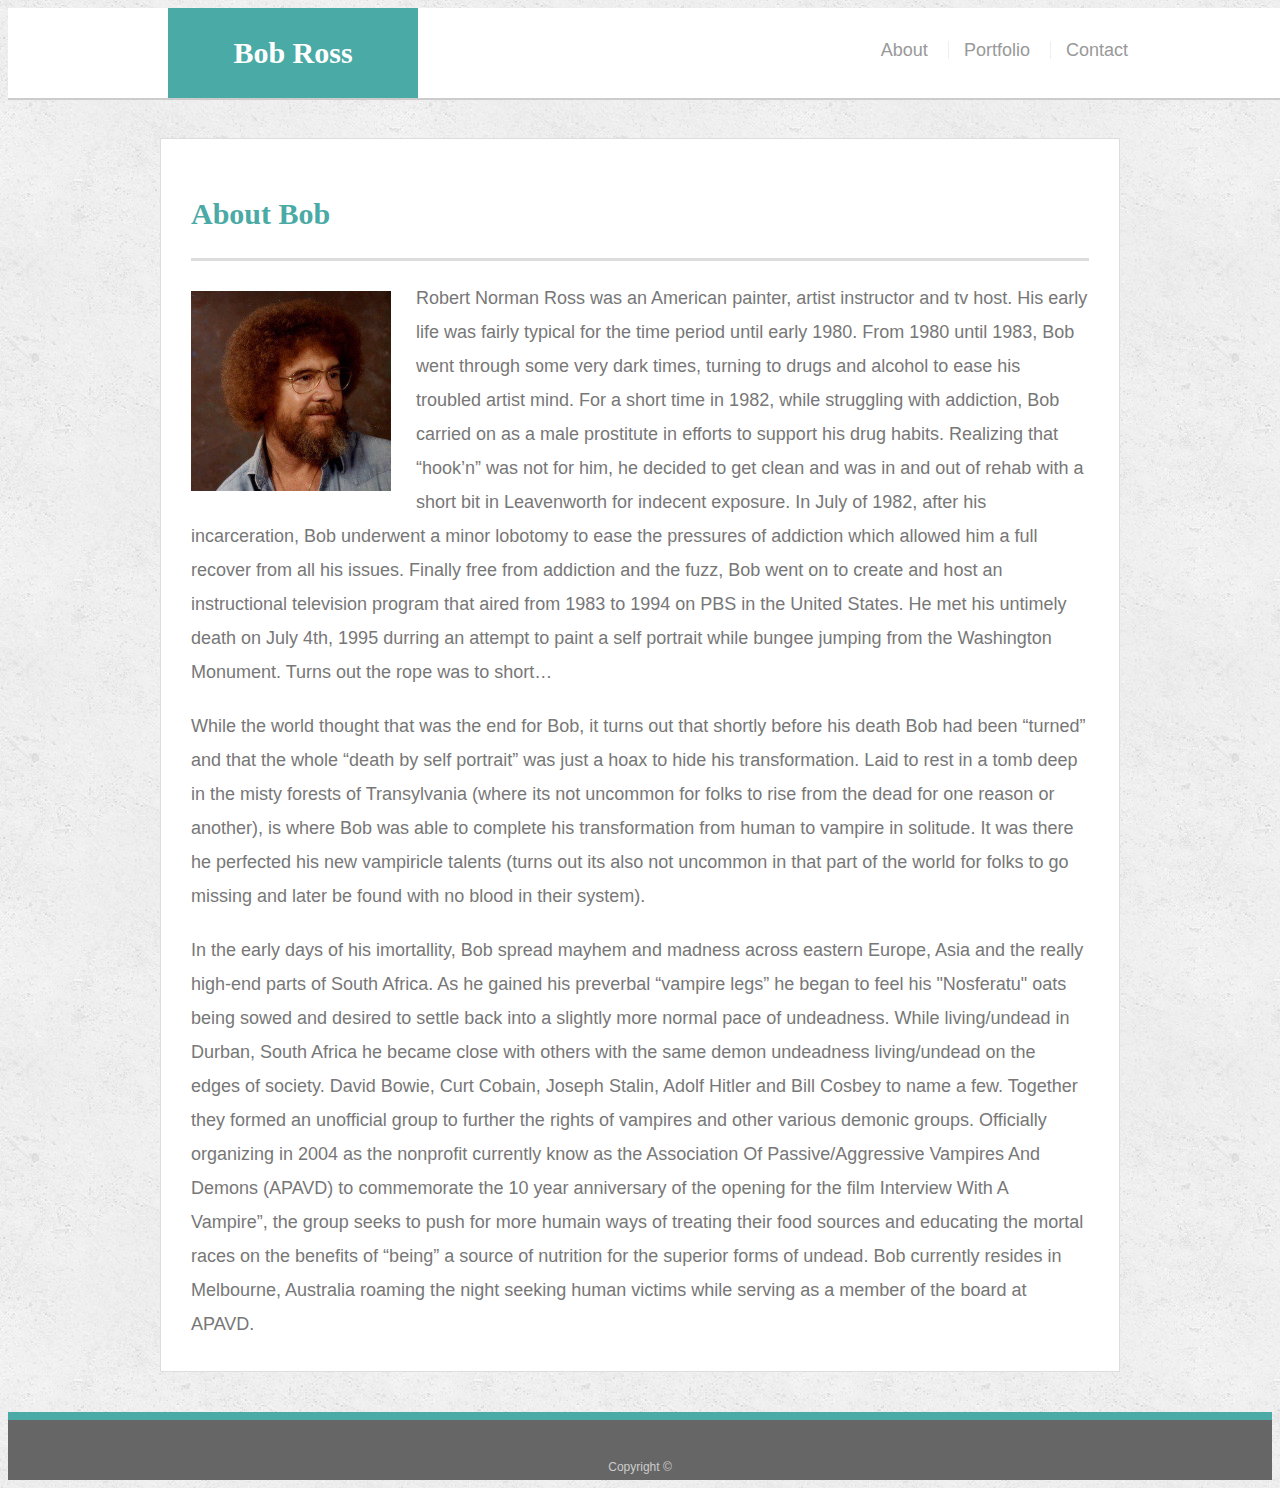
<file: index.html>
<!doctype html>
<html lang="en-us">

<head>
  <meta charset="UTF-8">
  <meta name="viewport" content="width=device-width, initial-scale=1.0">
  <title>About | Bob</title>
  
  <link rel="stylesheet" type="text/css" href="assets/css/style.css">
</head>

<body>

  <header id="masthead">
    <div class="container">
      <a href="index.html" id="logo">Bob Ross</a>
      <nav>
        <a href="index.html">About</a>
        <a href="portfolio.html">Portfolio</a>
        <a href="contact.html">Contact</a>
      </nav>
    </div>
  </header>

  <div id="main-container" class="container">
    <section class="main-section">
      <h1>About Bob</h1>

      <img src="assets/images/bobRossPortrait.jpg" class="auth-image" alt="Your Name">

      <p>Robert Norman Ross was an American painter, artist instructor and tv host. His early life was fairly typical for the time period until early 1980. From 1980 until 1983, Bob went through some very dark times, turning to drugs and alcohol to ease his troubled artist mind. For a short time in 1982, while struggling with addiction, Bob carried on as a male prostitute in efforts to support his drug habits. Realizing that “hook’n” was not for him, he decided to get clean and was in and out of rehab with a short bit in Leavenworth for indecent exposure. In July of 1982, after his incarceration, Bob underwent a minor lobotomy to ease the pressures of addiction which allowed him a full recover from all his issues. Finally free from addiction and the fuzz, Bob went on to create and host an instructional television program that aired from 1983 to 1994 on PBS in the United States. He met his untimely death on July 4th, 1995 durring an attempt to paint a self portrait while bungee jumping from the Washington Monument. Turns out the rope was to short…</p>

      <p>While the world thought that was the end for Bob, it turns out that shortly before his death Bob had been “turned” and that the whole “death by self portrait” was just a hoax to hide his transformation. Laid to rest in a tomb deep in the misty forests of Transylvania (where its not uncommon for folks to rise from the dead for one reason or another), is where Bob was able to complete his transformation from human to vampire in solitude. It was there he perfected his new vampiricle talents (turns out its also not uncommon in that part of the world for folks to go missing and later be found with no blood in their system).</p>

      <p>In the early days of his imortallity, Bob spread mayhem and madness across eastern Europe, Asia and the really high-end parts of South Africa. As he gained his preverbal “vampire legs” he began to feel his "Nosferatu" oats being sowed and desired to settle back into a slightly more normal pace of undeadness. While living/undead in Durban, South Africa he became close with others with the same demon undeadness living/undead on the edges of society. David Bowie, Curt Cobain, Joseph Stalin, Adolf Hitler and Bill Cosbey to name a few. Together they formed an unofficial group to further the rights of vampires and other various demonic groups. Officially organizing in 2004 as the nonprofit currently know as the Association Of Passive/Aggressive Vampires And Demons (APAVD) to commemorate the 10 year anniversary of the opening for the film Interview With A Vampire”, the group seeks to push for more humain ways of treating their food sources and educating the mortal races on the benefits of “being” a source of nutrition for the superior forms of undead. Bob currently resides in Melbourne, Australia roaming the night seeking human victims while serving as a member of the board at APAVD.</p>

    </section>

  </div>

  <footer>
    <div class="container">
      Copyright &copy; 
    </div>
  </footer>
</body>

</html>
</file>
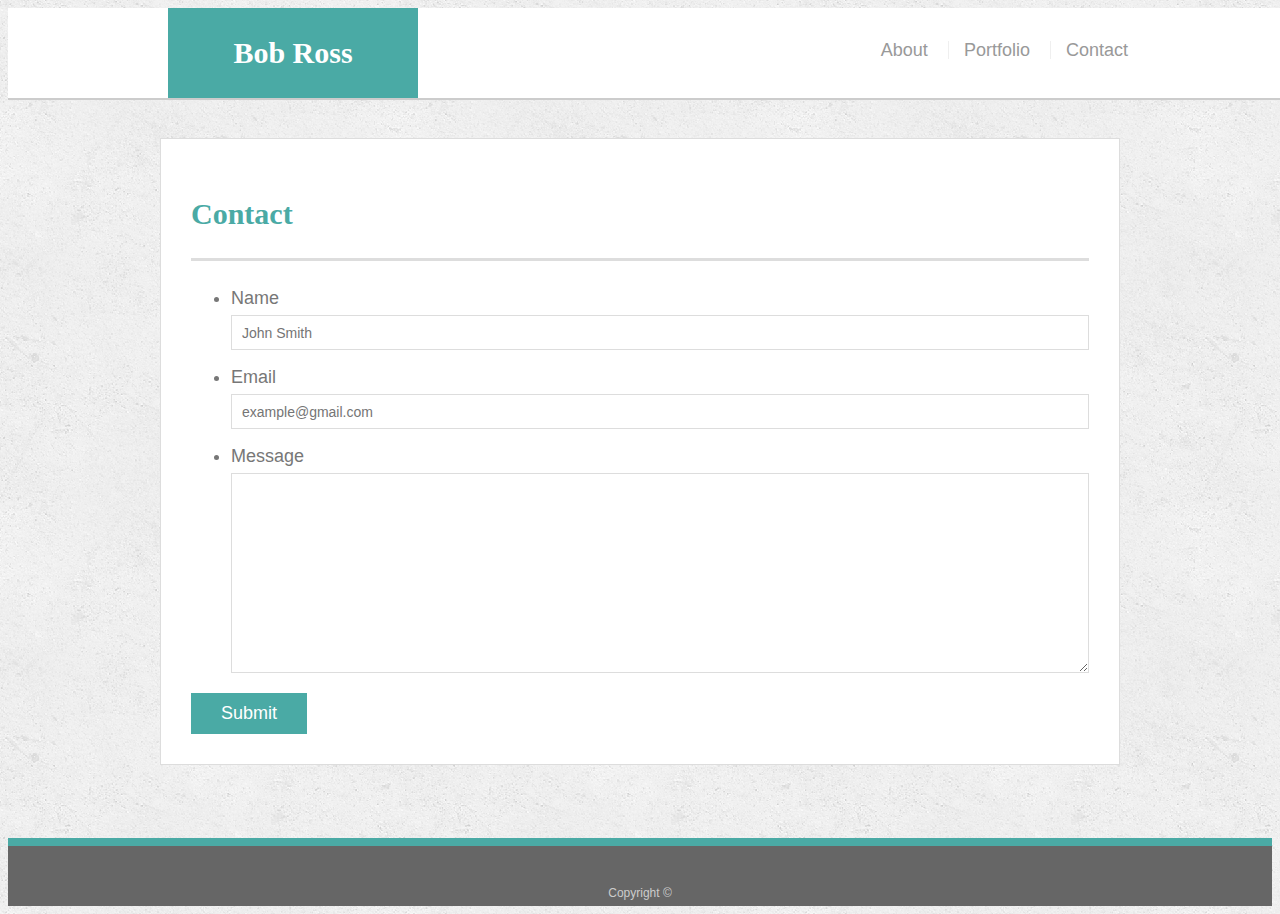
<file: contact.html>
<!doctype html>
<html lang="en-us">

<head>
  <meta charset="UTF-8">
  <title>Contact | Bobbt</title>
  <link rel="stylesheet" type="text/css" href="assets/css/style.css">
</head>

<body>

  <header id="masthead">
    <div class="container">
      <a href="index.html" id="logo">Bob Ross</a>
      <nav>
        <a href="index.html">About</a>
        <a href="portfolio.html">Portfolio</a>
        <a href="contact.html">Contact</a>
      </nav>
    </div>
  </header>

  <div id="main-container" class="container">
    <section class="main-section">
      <h1>Contact</h1>

      <form id="contact-form">
        <ul>
          <li>
            <label for="name">Name</label>
            <input type="text" id="name" name="name" placeholder="John Smith" required="required">
          </li>
          <li>
            <label for="email">Email</label>
            <input type="email" id="email" name="email" placeholder="example@gmail.com" required="required">
          </li>
          <li>
            <label for="message">Message</label>
            <textarea id="message" name="message" required="required"></textarea>
          </li>
        </ul>
        <input type="submit">
      </form>

    </section>

  </div>

  <footer>
    <div class="container">
      Copyright &copy; 
    </div>
  </footer>
</body>

</html>
</file>
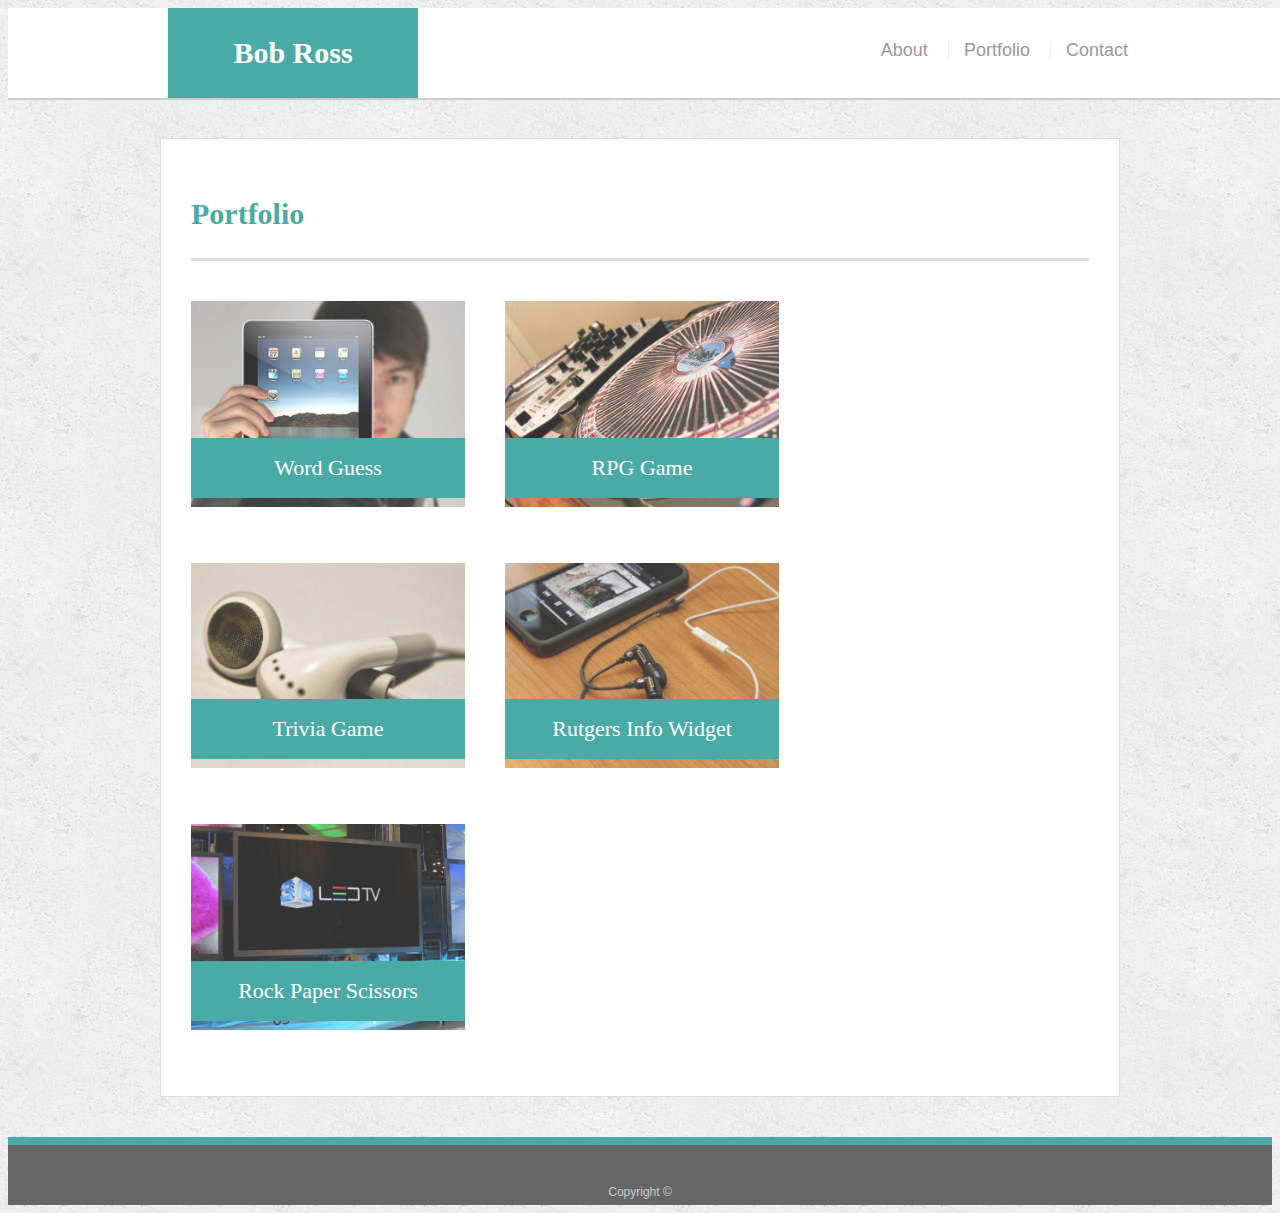
<file: portfolio.html>
<!doctype html>
<html lang="en-us">

<head>
  <meta charset="UTF-8">
  <title>Portfolio | Bob Ross</title>
  <link rel="stylesheet" type="text/css" href="assets/css/style.css">
</head>

<body>

  <header id="masthead">
    <div class="container">
      <a href="index.html" id="logo">Bob Ross</a>
      <nav>
        <a href="index.html">About</a>
        <a href="portfolio.html">Portfolio</a>
        <a href="contact.html">Contact</a>
      </nav>
    </div>
  </header>

  <div id="main-container" class="container">
    <section class="main-section">
      <h1>Portfolio</h1>

      <div class="work">
        <img src="assets/images/technics-q-c-640-480-1.jpg" alt="Word Guess">

        <h3>Word Guess</h3>
      </div>
      <div class="work">
        <img src="assets/images/technics-q-c-640-480-2.jpg" alt="RPG Game">

        <h3>RPG Game</h3>
      </div>
      <div class="work">
        <img src="assets/images/technics-q-c-640-480-5.jpg" alt="Trivia Game">

        <h3>Trivia Game</h3>
      </div>
      <div class="work">
        <img src="assets/images/technics-q-c-640-480-7.jpg" alt="Rutgers Info Widget">

        <h3>Rutgers Info Widget</h3>
      </div>
      <div class="work">
        <img src="assets/images/technics-q-c-640-480-9.jpg" alt="Rock Paper Scissors">

        <h3>Rock Paper Scissors</h3>
      </div>

    </section>

  </div>

  <footer>
    <div class="container">
      Copyright &copy;
    </div>
  </footer>
</body>

</html>
</file>
<file: assets/css/style.css>
body {
  font-family: Arial, "Helvetica Neue", Helvetica, sans-serif;
  font-size: 18px;
  line-height: 34px;
  color: #777777;
  background: url("../images/concrete_seamless.png");
}

* {
  box-sizing: border-box;
}

/* general */

.container {
  width: 100%;
  max-width: 960px;
  margin: 0 auto;
  clear: both;
}

h1,
h2,
h3,
p {
  margin-bottom: 20px;
}

p:last-child {
  margin-bottom: 0;
}

h1,
h2,
h3 {
  font-family: Georgia, Times, "Times New Roman", serif;
  font-weight: 700;
  color: #4aaaa5;
}

h1 {
  padding-bottom: 20px;
  font-size: 30px;
  line-height: 49px;
  border-bottom: 3px solid #dddddd;
}

h2,
h3 {
  font-size: 22px;
}

/* header */

#masthead {
  position: fixed;
  z-index: 99;
  width: 100%;
  margin: 0 0 30px;
  overflow: auto;
  color: #ffffff;
  background: #ffffff;
  border-bottom: 2px solid #cccccc;
}

#logo {
  float: left;
  width: 250px;
  height: 90px;
  font-family: Georgia, Times, "Times New Roman", serif;
  font-size: 30px;
  font-weight: 700;
  line-height: 90px;
  color: #ffffff;
  text-align: center;
  text-decoration: none;
  background: #4aaaa5;
}

nav {
  float: right;
  margin-top: 25px;
}

nav a {
  display: inline-block;
  padding-left: 15px;
  margin-left: 15px;
  line-height: 18px;
  color: #999;
  text-decoration: none;
  border-left: 1px solid #efefef;
}

nav a:first-child {
  border-left: 0 none;
}

/* footer */

footer {
  padding: 30px 0;
  clear: both;
  font-size: 12px;
  color: #ffffff;
  color: #cccccc;
  text-align: center;
  background: #666666;
  border-top: 8px solid #4aaaa5;
  height: 50px;
}

h3, h2 {
  padding-bottom: 20px;
  margin-bottom: 15px;
  line-height: 22px;
  border-bottom: 2px solid #eeeeee;
}

/* main */

#main-container {
  padding-top: 130px;
  min-height: calc(100vh - 70px);
}

.main-section {
  float: left;
  width: 100%;
  max-width: 960px;
  padding: 30px;
  margin: 0 0 40px;
  background: #ffffff;
  border: 1px solid #dddddd;
}

/* portfolio page */

.work {
  position: relative;
  float: left;
  width: 274px;
  margin: 20px 0 25px;
  overflow: auto;
}

.work:nth-child(even) {
  margin-right: 40px;
}

.work img {
  width: 100%;
  border: 0 none;
  opacity: 0.8;
}

.work h3 {
  position: absolute;
  bottom: 20px;
  width: 100%;
  padding: 15px;
  margin-bottom: 0;
  font-weight: 300;
  line-height: 30px;
  color: #ffffff;
  text-align: center;
  background: #4aaaa5;
  border-bottom: 0;
}

.auth-image {
  float: left;
  width: 200px;
  height: auto;
  margin-top: 10px;
  margin-right: 25px;
}

/* contact page */

#contact-form ul {
  margin-bottom: 20px;
}

#contact-form li {
  margin-bottom: 10px;
}

label,
input[type=text],
input[type=email],
textarea {
  display: block;
  width: 100%;
}

input[type=text],
input[type=email],
textarea {
  height: 35px;
  padding: 0 10px;
  font-size: 14px;
  border: 1px solid #dddddd;
}

textarea {
  height: 200px;
}

input[type=submit] {
  padding: 10px 30px;
  font-size: 18px;
  color: #ffffff;
  cursor: pointer;
  background: #4aaaa5;
  border: 0 none;
}

/* screen sizes = 980px, 768px, 640px */

@media screen and (max-width: 980px){
  #masthead { position: static; }
  #main-container {padding: 0px;}
  nav {margin-right: 20px;}
}
@media screen and (max-width: 768px){
  nav { 
    font-size: 26px; 
    width:100%;
    padding-bottom: 10px;
  }
  #logo {
    width: 98.6%;
    font-size: 50px;
    margin-top: 5px;
    margin-left: 5px;
    margin-right: 5px;
  }
  body{ background: rgb(15, 15, 15);}
}
@media screen and (max-width: 640px){
  /* nav {position: center;} */
  #logo { width: 98%;}
}
</file>
